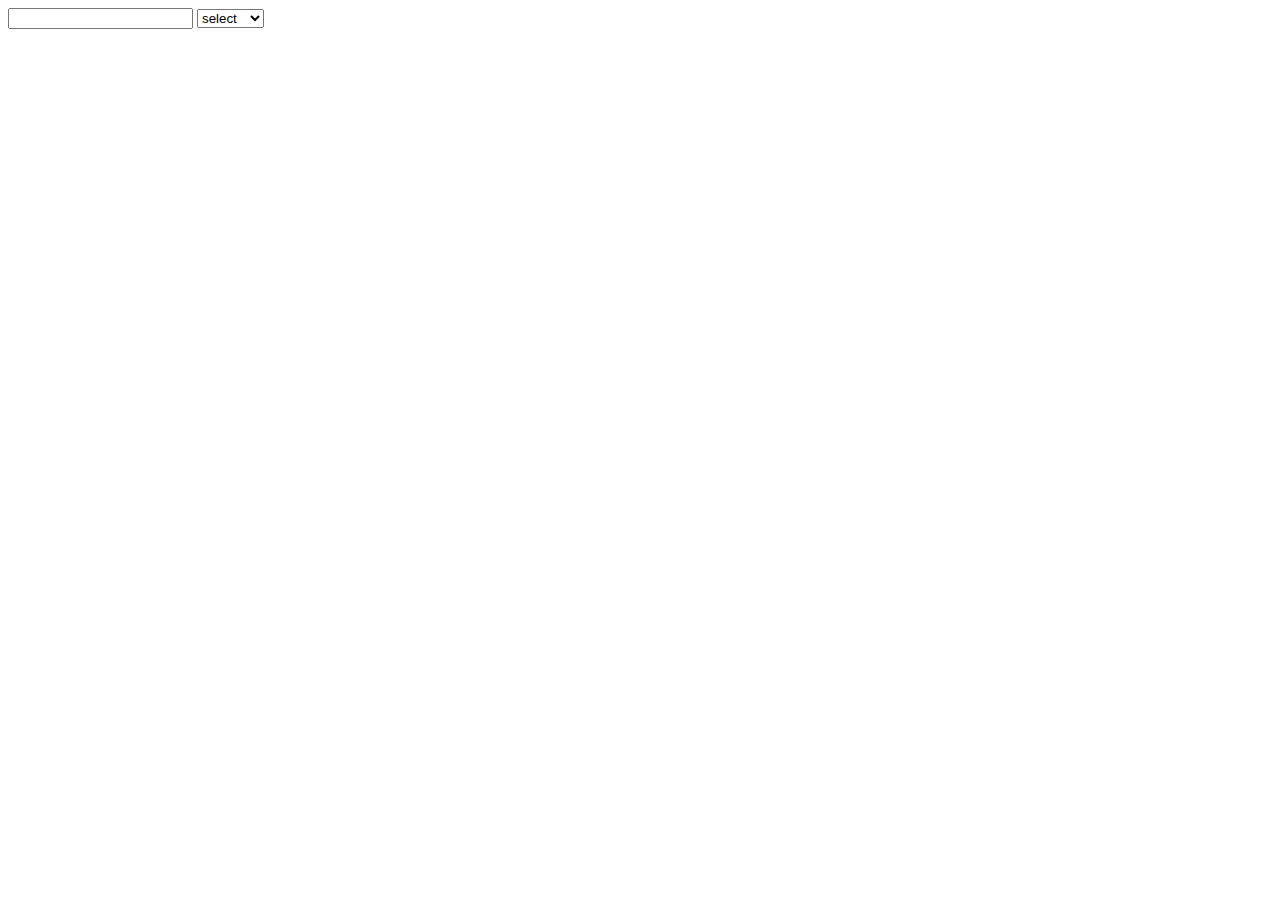
<file: index.html>
<html>
<head></head>
<body>
<input type="text" name="name" id="userName">
<select id="options" onchange="dataResult()">
	<option>select</option>
	<option value="Orange">Orange </option>
	<option value="Mango">Mango</option>
	<option value="Grapes">Grapes</option>
	
</select>
<p id="choice"></p>

	<script type="text/javascript">
	const userName = document.getElementById('userName').value;
	const userOptions = document.getElementById('userOptions');
	 const valueTemp = userOptions.options[userOptions.selectedIndex].value;
		
			function dataResult (){
						let finaldata = ""
					return finaldata = `${userName} select ${valueTemp}`
					document.getElementByid('choice').innerHtml = finaldata;
			}


	</script>
</body>

</html>
</file>
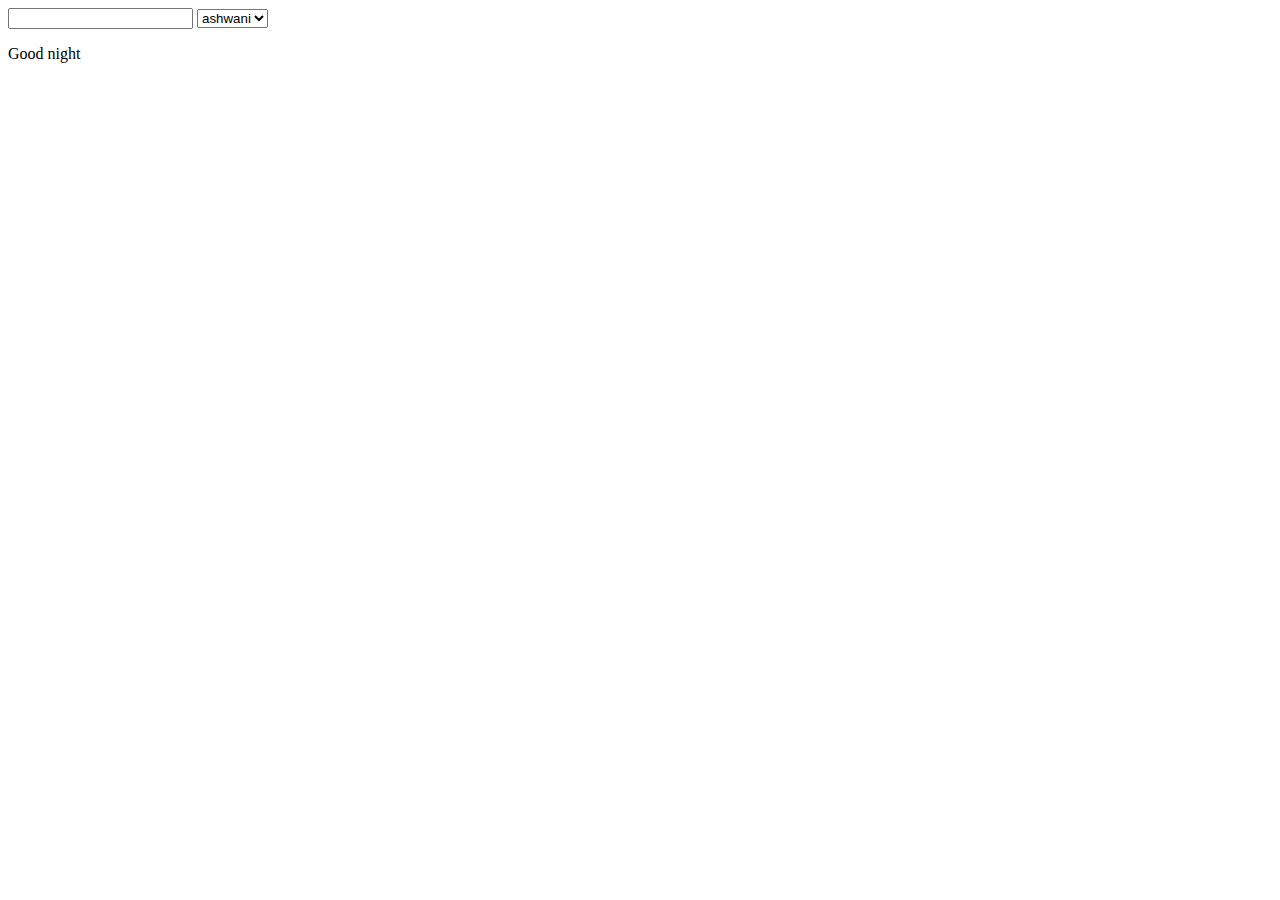
<file: option.html>
<html>

<head></head>

<body>
	<input type="text" name="name" id="userName">
	<select id="selectoptions" onchange="dataResult()">
		<option>select</option>


	</select>
	<p id="choice"></p>
	<p id="greet"></p>


	<script type="module">
		import {name} from './user.js'
		console.log(name(6))
	</script>


	<script type="text/javascript">
		const x = [{
				name: "ashwani",
				age: 30,
				address: "Gurgaon"

			},
			{
				name: "rayees",
				age: 30,
				address: "New Delhi"

			},
			{
				name: "tarun",
				age: 30,
				address: "Ghaziabad"

			},
			{
				name: "suresh",
				age: 30,
				address: "Modi nagar"

			}
		];

		var y = "";
		for (var i = 0; i < x.length; i++) {
			y += `<option> ${x[i].name} </option>`
		}

		document.getElementById('selectoptions').innerHTML = y;
		



		let timHr = new Date().toLocaleTimeString();
		const greet = timHr > 12 ? "Good Morning" : "Good night";
		document.getElementById('greet').innerHTML = greet



		let age = 20;
		const vote = age > 18 ? "You can vote" : "Sorry You are too small to vote"
		//console.log(vote);


		//push pop shift unshift

		const fruits = ['apple', 'grapes', 'guvava', 'plum', 'mango'];

		const newFruits = fruits.push('fig');

		//console.log(fruits)



		let dd = [3, 5, 2, 4, 9, 3, 1, 7, 3, 11, 12, 3, 88, 85, 3, 5, 2, 4, 9, 3, 1, 7, 3, 11, 12, 3, 88, 85];
		var tt = []
		for (var i = 0; i < dd.length; i++) {
			if (!tt.includes(dd[i])) {
				tt.push(dd[i])
			}
		}
		// console.log(tt, "value");



		// sort and reverce

		let arr = ['apple', 'grapes', 'guvava', 'plum', 'mango'];
		let sor = arr.sort();

		//console.log(sor);

		let reve = arr.sort((a, b) => a - b);

		//console.log(reve.reverse())



		let so = Array.isArray(arr);
		// console.log(so);

		//indexOf & lastIndexOf 

		const arr1 = ['b', 'c', 'd', 'e', 'f', 'b', 'c', 'd', 'e', 'f'];

		const arr2 = arr1.indexOf('c', 2)
		const arr3 = arr1.lastIndexOf('f')

		// console.log(arr2);
		// console.log(arr3);

		// includes

		const arr4 = arr1.includes('f', 1);
		//console.log(arr4);


		//some & every
		const num = [3, 5, 2, 4, 9, 3, 1, 7, 3, 11, 12, 3, 88, 85, 3, 5, 2, 4, 9, 3, 1, 7, 3, 11, 12, 3, 88, 85];
		let arr5 = num.every((num) => num > 10);
		let a6 = num.some((num) => num > 100);
		// console.log(arr5);
		// console.log(a6);



		// extracts number and string from an array
		const arrq = [3, 5, 6, "h", "a", "d", "r", 1];
		let st = [];
		let nu = [];

		const arr11 = arrq.filter((ele, ind) => {
			if (typeof ele === "number") {
				return nu.push(ele);
			} else {
				return st.push(ele);
			}
		});

		//console.log(nu, st);

		const aa1 = [3, 5, 6, "h", "a", "d", "r", 1, true, false];

		function extract(a) {
			let num = [];
			let stn = [];
			let bull = [];

			for (i = 0; i < a.length; i++) {
				if (typeof a[i] === "number") {
					num.push(a[i]);
				} else if (typeof a[i] === "string") {
					stn.push(a[i]);
				} else {
					bull.push(a[i])
				}
			}
			return ({
				num,
				stn,
				bull
			})
		}

	//	console.log(extract(aa1));

	//Nullish coalescing operator
	const nullValue = null;
	const emptyText = ""; // falsy
	const someNumber = 42;

	const valA = nullValue ?? "No data Found";
	const valB = emptyText ?? "default for B";
	const valC = someNumber ?? 0;

	console.log(valA); // "default for A"
	console.log(valB); // "" (as the empty string is not null or undefined)
	console.log(valC); // 42
	</script>
</body>

</html>
</file>
